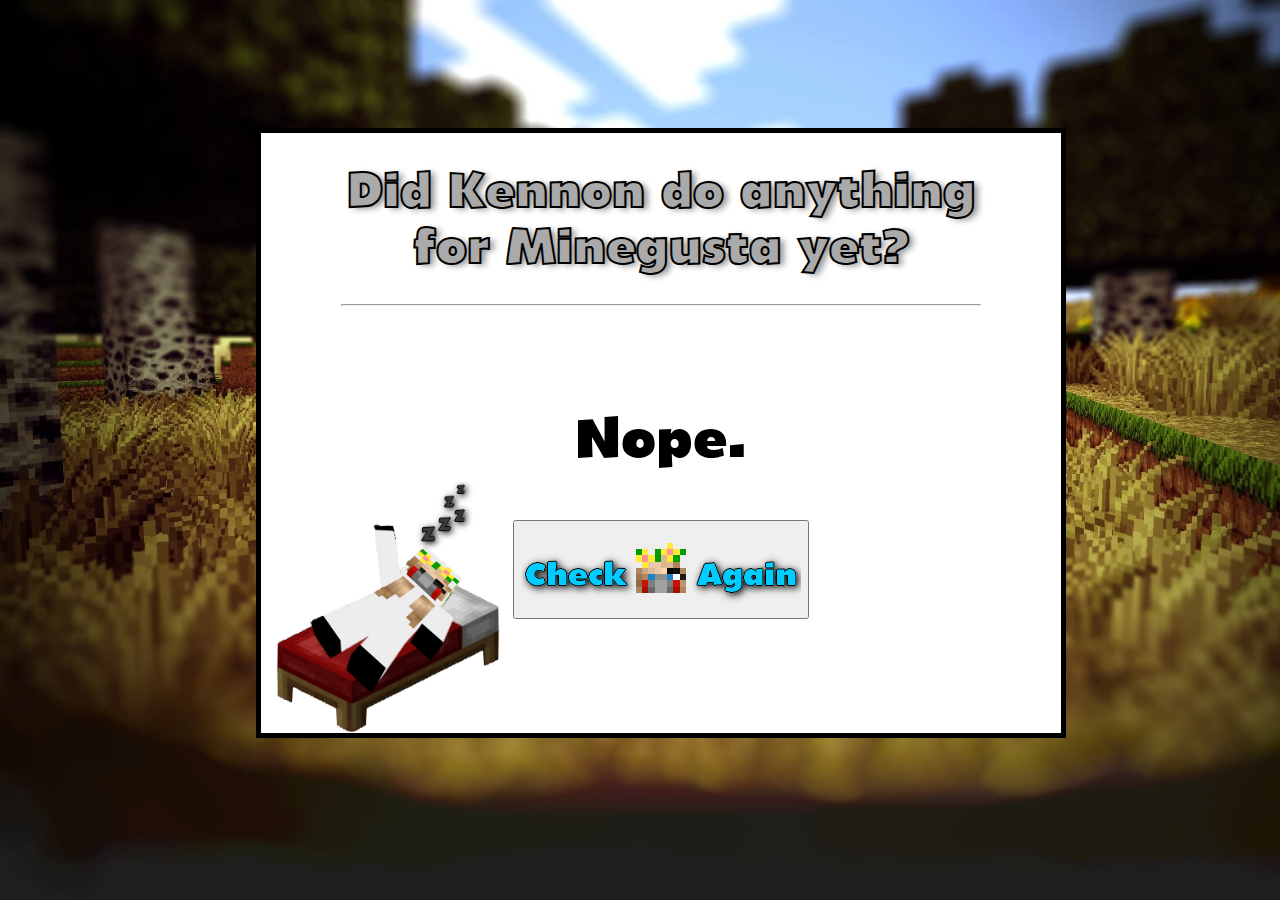
<file: index.html>
<!doctype html>
<html>

<head>

<meta charset="utf-8">
<title>Kennon Is Useless!</title>
<link rel="stylesheet" href="css/style.css" type="text/css" /> 
<link rel="shortcut icon" href="img/icons/logo.ico">
	<style type="text/css">
			html, body {
				margin: 0;
				padding: 0;
				height: 100%;
				width: 100%;
			}
			#confetti{
				position: absolute;
				left: 0;
				top: 0;
				height: 100%;
				z-index: -2;
				width: 100%;
			}
		</style>
</head>
<body>



<div class="container">
	<div class="title">
	<h1>
	Did Kennon do anything for Minegusta yet?
	</h1>
	<hr>
	
	<p id="thetext">
		Nope.
	</p>
	
	<button id="thebutton">
		<span class='text'><img src="img/button.png"/></span>
	</button>
	
	<div class="container-image">
		<img src="img/Kennonsleep.png"/>
	</div>
	
	<script type="text/javascript">
		var text = document.getElementById("thetext");
		var texts = ["Nope.", "Still not.", "Maybe now?", "Yes! She di- lol jk.", "Maybe if you keep refreshing?", "I don't think it'll happen...", "Noooope.", "Still nothing.", "Keep trying.", "Take a guess."];
		text.innerHTML = "Nope.";
		var index = -1;
		
		var stored = window.localStorage.getItem("index");
		
		
		if(stored != null)
		{
			index = JSON.parse(stored);
		}
		
		if(index == 3)
		{
			doConfetti();
		}
		if(index == -1)
		{
			text.innerHTML = texts[0];
		}
		else{
			text.innerHTML = texts[index];
		}
		
				
		var button = document.getElementById("thebutton");
		
		button.onclick = function() { 
			index++;
			text.innerHTML = texts[index];
			var indexString = JSON.stringify(index);
			localStorage.setItem("index", indexString);
			
			if(index == 3)
			{
				window.location.reload();
			}
			if(index == 4)
			{	
				window.location.reload();
			}

			if(index > 8)
			{
				index = -1;
			}
		}
		
		function doConfetti()
		{
				var retina = window.devicePixelRatio,

				// Math shorthands
				PI = Math.PI,
				sqrt = Math.sqrt,
				round = Math.round,
				random = Math.random,
				cos = Math.cos,
				sin = Math.sin,

				// Local WindowAnimationTiming interface
				rAF = window.requestAnimationFrame,
				cAF = window.cancelAnimationFrame || window.cancelRequestAnimationFrame;

				// Local WindowAnimationTiming interface polyfill
				(function (w) {
				/**
				* Fallback implementation.
				*/
				var prev = new Date().getTime();
				function fallback(fn) {
				var curr = _now();
				var ms = Math.max(0, 16 - (curr - prev));
				var req = setTimeout(fn, ms);
				prev = curr;
				return req;
				}

				/**
				* Cancel.
				*/
				var cancel = w.cancelAnimationFrame
				|| w.webkitCancelAnimationFrame
				|| w.clearTimeout;

				rAF = w.requestAnimationFrame
				|| w.webkitRequestAnimationFrame
				|| fallback;

				cAF = function(id){
				cancel.call(w, id);
				};
				}(window));

				document.addEventListener("DOMContentLoaded", function() {
				var speed = 50,
				duration = (1.0 / speed),
				confettiRibbonCount = 11,
				ribbonPaperCount = 30,
				ribbonPaperDist = 8.0,
				ribbonPaperThick = 8.0,
				confettiPaperCount = 95,
				DEG_TO_RAD = PI / 180,
				RAD_TO_DEG = 180 / PI,
				colors = [
				["#df0049", "#660671"],
				["#00e857", "#005291"],
				["#2bebbc", "#05798a"],
				["#ffd200", "#b06c00"]
				];

				function Vector2(_x, _y) {
				this.x = _x, this.y = _y;
				this.Length = function() {
				return sqrt(this.SqrLength());
				}
				this.SqrLength = function() {
				return this.x * this.x + this.y * this.y;
				}
				this.Add = function(_vec) {
				this.x += _vec.x;
				this.y += _vec.y;
				}
				this.Sub = function(_vec) {
				this.x -= _vec.x;
				this.y -= _vec.y;
				}
				this.Div = function(_f) {
				this.x /= _f;
				this.y /= _f;
				}
				this.Mul = function(_f) {
				this.x *= _f;
				this.y *= _f;
				}
				this.Normalize = function() {
				var sqrLen = this.SqrLength();
				if (sqrLen != 0) {
				var factor = 1.0 / sqrt(sqrLen);
				this.x *= factor;
				this.y *= factor;
				}
				}
				this.Normalized = function() {
				var sqrLen = this.SqrLength();
				if (sqrLen != 0) {
				var factor = 1.0 / sqrt(sqrLen);
				return new Vector2(this.x * factor, this.y * factor);
				}
				return new Vector2(0, 0);
				}
				}
				Vector2.Lerp = function(_vec0, _vec1, _t) {
				return new Vector2((_vec1.x - _vec0.x) * _t + _vec0.x, (_vec1.y - _vec0.y) * _t + _vec0.y);
				}
				Vector2.Distance = function(_vec0, _vec1) {
				return sqrt(Vector2.SqrDistance(_vec0, _vec1));
				}
				Vector2.SqrDistance = function(_vec0, _vec1) {
				var x = _vec0.x - _vec1.x;
				var y = _vec0.y - _vec1.y;
				return (x * x + y * y + z * z);
				}
				Vector2.Scale = function(_vec0, _vec1) {
				return new Vector2(_vec0.x * _vec1.x, _vec0.y * _vec1.y);
				}
				Vector2.Min = function(_vec0, _vec1) {
				return new Vector2(Math.min(_vec0.x, _vec1.x), Math.min(_vec0.y, _vec1.y));
				}
				Vector2.Max = function(_vec0, _vec1) {
				return new Vector2(Math.max(_vec0.x, _vec1.x), Math.max(_vec0.y, _vec1.y));
				}
				Vector2.ClampMagnitude = function(_vec0, _len) {
				var vecNorm = _vec0.Normalized;
				return new Vector2(vecNorm.x * _len, vecNorm.y * _len);
				}
				Vector2.Sub = function(_vec0, _vec1) {
				return new Vector2(_vec0.x - _vec1.x, _vec0.y - _vec1.y, _vec0.z - _vec1.z);
				}

				function EulerMass(_x, _y, _mass, _drag) {
				this.position = new Vector2(_x, _y);
				this.mass = _mass;
				this.drag = _drag;
				this.force = new Vector2(0, 0);
				this.velocity = new Vector2(0, 0);
				this.AddForce = function(_f) {
				this.force.Add(_f);
				}
				this.Integrate = function(_dt) {
				var acc = this.CurrentForce(this.position);
				acc.Div(this.mass);
				var posDelta = new Vector2(this.velocity.x, this.velocity.y);
				posDelta.Mul(_dt);
				this.position.Add(posDelta);
				acc.Mul(_dt);
				this.velocity.Add(acc);
				this.force = new Vector2(0, 0);
				}
				this.CurrentForce = function(_pos, _vel) {
				var totalForce = new Vector2(this.force.x, this.force.y);
				var speed = this.velocity.Length();
				var dragVel = new Vector2(this.velocity.x, this.velocity.y);
				dragVel.Mul(this.drag * this.mass * speed);
				totalForce.Sub(dragVel);
				return totalForce;
				}
				}

				function ConfettiPaper(_x, _y) {
				this.pos = new Vector2(_x, _y);
				this.rotationSpeed = (random() * 600 + 800);
				this.angle = DEG_TO_RAD * random() * 360;
				this.rotation = DEG_TO_RAD * random() * 360;
				this.cosA = 1.0;
				this.size = 5.0;
				this.oscillationSpeed = (random() * 1.5 + 0.5);
				this.xSpeed = 40.0;
				this.ySpeed = (random() * 60 + 50.0);
				this.corners = new Array();
				this.time = random();
				var ci = round(random() * (colors.length - 1));
				this.frontColor = colors[ci][0];
				this.backColor = colors[ci][1];
				for (var i = 0; i < 4; i++) {
				var dx = cos(this.angle + DEG_TO_RAD * (i * 90 + 45));
				var dy = sin(this.angle + DEG_TO_RAD * (i * 90 + 45));
				this.corners[i] = new Vector2(dx, dy);
				}
				this.Update = function(_dt) {
				this.time += _dt;
				this.rotation += this.rotationSpeed * _dt;
				this.cosA = cos(DEG_TO_RAD * this.rotation);
				this.pos.x += cos(this.time * this.oscillationSpeed) * this.xSpeed * _dt
				this.pos.y += this.ySpeed * _dt;
				if (this.pos.y > ConfettiPaper.bounds.y) {
				this.pos.x = random() * ConfettiPaper.bounds.x;
				this.pos.y = 0;
				}
				}
				this.Draw = function(_g) {
				if (this.cosA > 0) {
				_g.fillStyle = this.frontColor;
				} else {
				_g.fillStyle = this.backColor;
				}
				_g.beginPath();
				_g.moveTo((this.pos.x + this.corners[0].x * this.size) * retina, (this.pos.y + this.corners[0].y * this.size * this.cosA) * retina);
				for (var i = 1; i < 4; i++) {
				_g.lineTo((this.pos.x + this.corners[i].x * this.size) * retina, (this.pos.y + this.corners[i].y * this.size * this.cosA) * retina);
				}
				_g.closePath();
				_g.fill();
				}
				}
				ConfettiPaper.bounds = new Vector2(0, 0);

				function ConfettiRibbon(_x, _y, _count, _dist, _thickness, _angle, _mass, _drag) {
				this.particleDist = _dist;
				this.particleCount = _count;
				this.particleMass = _mass;
				this.particleDrag = _drag;
				this.particles = new Array();
				var ci = round(random() * (colors.length - 1));
				this.frontColor = colors[ci][0];
				this.backColor = colors[ci][1];
				this.xOff = (cos(DEG_TO_RAD * _angle) * _thickness);
				this.yOff = (sin(DEG_TO_RAD * _angle) * _thickness);
				this.position = new Vector2(_x, _y);
				this.prevPosition = new Vector2(_x, _y);
				this.velocityInherit = (random() * 2 + 4);
				this.time = random() * 100;
				this.oscillationSpeed = (random() * 2 + 2);
				this.oscillationDistance = (random() * 40 + 40);
				this.ySpeed = (random() * 40 + 80);
				for (var i = 0; i < this.particleCount; i++) {
				this.particles[i] = new EulerMass(_x, _y - i * this.particleDist, this.particleMass, this.particleDrag);
				}
				this.Update = function(_dt) {
				var i = 0;
				this.time += _dt * this.oscillationSpeed;
				this.position.y += this.ySpeed * _dt;
				this.position.x += cos(this.time) * this.oscillationDistance * _dt;
				this.particles[0].position = this.position;
				var dX = this.prevPosition.x - this.position.x;
				var dY = this.prevPosition.y - this.position.y;
				var delta = sqrt(dX * dX + dY * dY);
				this.prevPosition = new Vector2(this.position.x, this.position.y);
				for (i = 1; i < this.particleCount; i++) {
				var dirP = Vector2.Sub(this.particles[i - 1].position, this.particles[i].position);
				dirP.Normalize();
				dirP.Mul((delta / _dt) * this.velocityInherit);
				this.particles[i].AddForce(dirP);
				}
				for (i = 1; i < this.particleCount; i++) {
				this.particles[i].Integrate(_dt);
				}
				for (i = 1; i < this.particleCount; i++) {
				var rp2 = new Vector2(this.particles[i].position.x, this.particles[i].position.y);
				rp2.Sub(this.particles[i - 1].position);
				rp2.Normalize();
				rp2.Mul(this.particleDist);
				rp2.Add(this.particles[i - 1].position);
				this.particles[i].position = rp2;
				}
				if (this.position.y > ConfettiRibbon.bounds.y + this.particleDist * this.particleCount) {
				this.Reset();
				}
				}
				this.Reset = function() {
				this.position.y = -random() * ConfettiRibbon.bounds.y;
				this.position.x = random() * ConfettiRibbon.bounds.x;
				this.prevPosition = new Vector2(this.position.x, this.position.y);
				this.velocityInherit = random() * 2 + 4;
				this.time = random() * 100;
				this.oscillationSpeed = random() * 2.0 + 1.5;
				this.oscillationDistance = (random() * 40 + 40);
				this.ySpeed = random() * 40 + 80;
				var ci = round(random() * (colors.length - 1));
				this.frontColor = colors[ci][0];
				this.backColor = colors[ci][1];
				this.particles = new Array();
				for (var i = 0; i < this.particleCount; i++) {
				this.particles[i] = new EulerMass(this.position.x, this.position.y - i * this.particleDist, this.particleMass, this.particleDrag);
				}
				}
				this.Draw = function(_g) {
				for (var i = 0; i < this.particleCount - 1; i++) {
				var p0 = new Vector2(this.particles[i].position.x + this.xOff, this.particles[i].position.y + this.yOff);
				var p1 = new Vector2(this.particles[i + 1].position.x + this.xOff, this.particles[i + 1].position.y + this.yOff);
				if (this.Side(this.particles[i].position.x, this.particles[i].position.y, this.particles[i + 1].position.x, this.particles[i + 1].position.y, p1.x, p1.y) < 0) {
					_g.fillStyle = this.frontColor;
					_g.strokeStyle = this.frontColor;
				} else {
					_g.fillStyle = this.backColor;
					_g.strokeStyle = this.backColor;
				}
				if (i == 0) {
					_g.beginPath();
					_g.moveTo(this.particles[i].position.x * retina, this.particles[i].position.y * retina);
					_g.lineTo(this.particles[i + 1].position.x * retina, this.particles[i + 1].position.y * retina);
					_g.lineTo(((this.particles[i + 1].position.x + p1.x) * 0.5) * retina, ((this.particles[i + 1].position.y + p1.y) * 0.5) * retina);
					_g.closePath();
					_g.stroke();
					_g.fill();
					_g.beginPath();
					_g.moveTo(p1.x * retina, p1.y * retina);
					_g.lineTo(p0.x * retina, p0.y * retina);
					_g.lineTo(((this.particles[i + 1].position.x + p1.x) * 0.5) * retina, ((this.particles[i + 1].position.y + p1.y) * 0.5) * retina);
					_g.closePath();
					_g.stroke();
					_g.fill();
				} else if (i == this.particleCount - 2) {
					_g.beginPath();
					_g.moveTo(this.particles[i].position.x * retina, this.particles[i].position.y * retina);
					_g.lineTo(this.particles[i + 1].position.x * retina, this.particles[i + 1].position.y * retina);
					_g.lineTo(((this.particles[i].position.x + p0.x) * 0.5) * retina, ((this.particles[i].position.y + p0.y) * 0.5) * retina);
					_g.closePath();
					_g.stroke();
					_g.fill();
					_g.beginPath();
					_g.moveTo(p1.x * retina, p1.y * retina);
					_g.lineTo(p0.x * retina, p0.y * retina);
					_g.lineTo(((this.particles[i].position.x + p0.x) * 0.5) * retina, ((this.particles[i].position.y + p0.y) * 0.5) * retina);
					_g.closePath();
					_g.stroke();
					_g.fill();
				} else {
					_g.beginPath();
					_g.moveTo(this.particles[i].position.x * retina, this.particles[i].position.y * retina);
					_g.lineTo(this.particles[i + 1].position.x * retina, this.particles[i + 1].position.y * retina);
					_g.lineTo(p1.x * retina, p1.y * retina);
					_g.lineTo(p0.x * retina, p0.y * retina);
					_g.closePath();
					_g.stroke();
					_g.fill();
				}
				}
				}
				this.Side = function(x1, y1, x2, y2, x3, y3) {
				return ((x1 - x2) * (y3 - y2) - (y1 - y2) * (x3 - x2));
				}
				}
				ConfettiRibbon.bounds = new Vector2(0, 0);
				confetti = {};
				confetti.Context = function(id) {
				var i = 0;
				var canvas = document.getElementById(id);
				var canvasParent = canvas.parentNode;
				var canvasWidth = canvasParent.offsetWidth;
				var canvasHeight = canvasParent.offsetHeight;
				canvas.width = canvasWidth * retina;
				canvas.height = canvasHeight * retina;
				var context = canvas.getContext('2d');
				var interval = null;
				var confettiRibbons = new Array();
				ConfettiRibbon.bounds = new Vector2(canvasWidth, canvasHeight);
				for (i = 0; i < confettiRibbonCount; i++) {
				confettiRibbons[i] = new ConfettiRibbon(random() * canvasWidth, -random() * canvasHeight * 2, ribbonPaperCount, ribbonPaperDist, ribbonPaperThick, 45, 1, 0.05);
				}
				var confettiPapers = new Array();
				ConfettiPaper.bounds = new Vector2(canvasWidth, canvasHeight);
				for (i = 0; i < confettiPaperCount; i++) {
				confettiPapers[i] = new ConfettiPaper(random() * canvasWidth, random() * canvasHeight);
				}
				this.resize = function() {
				canvasWidth = canvasParent.offsetWidth;
				canvasHeight = canvasParent.offsetHeight;
				canvas.width = canvasWidth * retina;
				canvas.height = canvasHeight * retina;
				ConfettiPaper.bounds = new Vector2(canvasWidth, canvasHeight);
				ConfettiRibbon.bounds = new Vector2(canvasWidth, canvasHeight);
				}
				this.start = function() {
				this.stop()
				var context = this;
				this.update();
				}
				this.stop = function() {
				cAF(this.interval);
				}
				this.update = function() {
				var i = 0;
				context.clearRect(0, 0, canvas.width, canvas.height);
				for (i = 0; i < confettiPaperCount; i++) {
				confettiPapers[i].Update(duration);
				confettiPapers[i].Draw(context);
				}
				for (i = 0; i < confettiRibbonCount; i++) {
				confettiRibbons[i].Update(duration);
				confettiRibbons[i].Draw(context);
				}
				this.interval = rAF(function() {
				confetti.update();
				});
				}
				}
				var confetti = new confetti.Context('confetti');
				confetti.start();
				window.addEventListener('resize', function(event){
				confetti.resize();
				});
				});
	
		}
		
		
	</script>

</div>

</div>

		<canvas id="confetti" width="1" height="1"></canvas>
</body>

</html>
</file>
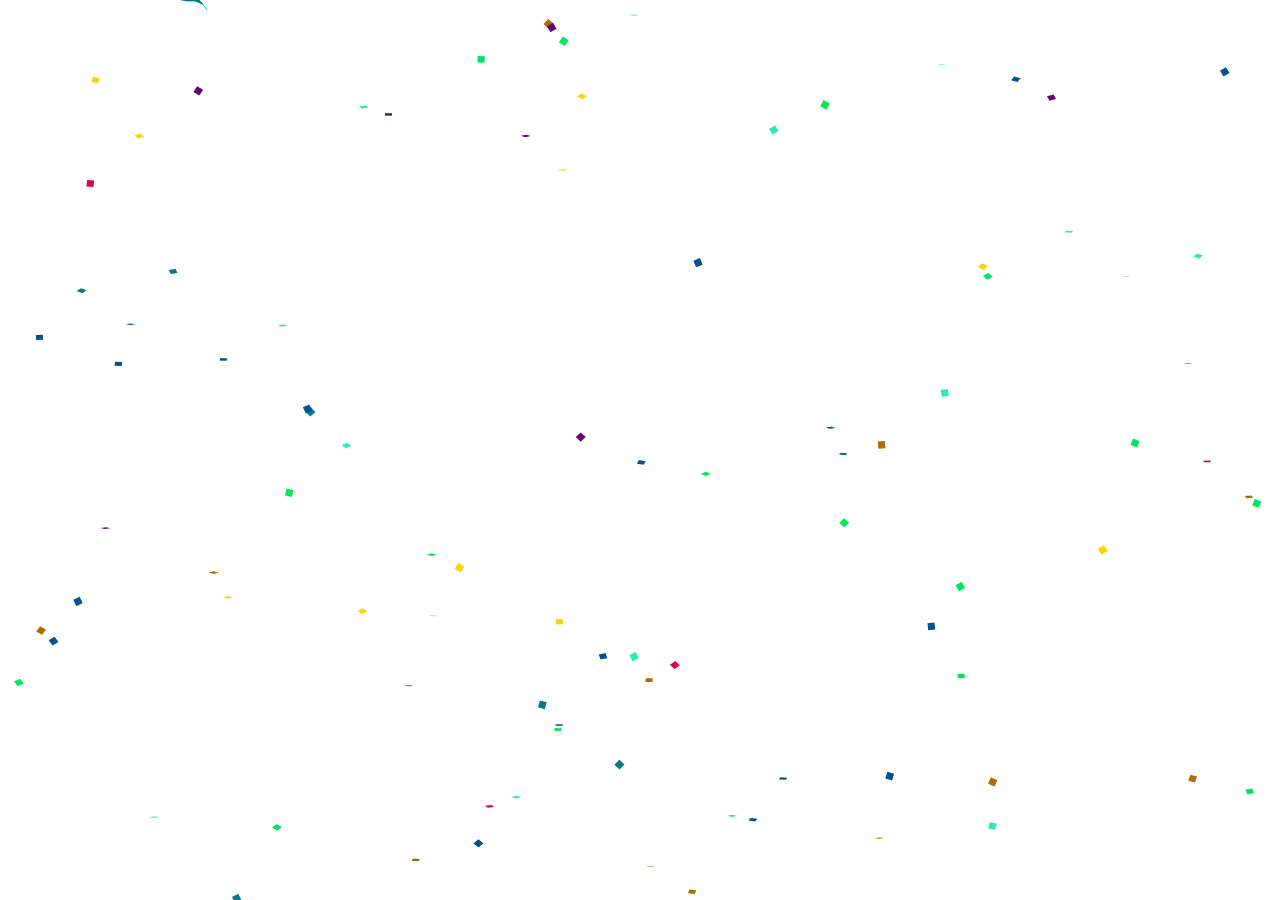
<file: img/confetti.html>
<!DOCTYPE HTML>
<HTML>

	<head>
		<style type="text/css">
			html, body {
				margin: 0;
				padding: 0;
				height: 100%;
				width: 100%;
			}
			#confetti{
				position: absolute;
				left: 0;
				top: 0;
				height: 100%;
				width: 100%;
			}
		</style>
	</head>

	<body>
		<canvas id="confetti" width="1" height="1"></canvas>

		<script type="text/javascript">
			var retina = window.devicePixelRatio,

				// Math shorthands
				PI = Math.PI,
				sqrt = Math.sqrt,
				round = Math.round,
				random = Math.random,
				cos = Math.cos,
				sin = Math.sin,

				// Local WindowAnimationTiming interface
				rAF = window.requestAnimationFrame,
				cAF = window.cancelAnimationFrame || window.cancelRequestAnimationFrame;

			// Local WindowAnimationTiming interface polyfill
			(function (w) {
				/**
				* Fallback implementation.
				*/
				var prev = new Date().getTime();
				function fallback(fn) {
					var curr = _now();
					var ms = Math.max(0, 16 - (curr - prev));
					var req = setTimeout(fn, ms);
					prev = curr;
					return req;
				}

				/**
				* Cancel.
				*/
				var cancel = w.cancelAnimationFrame
					|| w.webkitCancelAnimationFrame
					|| w.clearTimeout;

				rAF = w.requestAnimationFrame
					|| w.webkitRequestAnimationFrame
					|| fallback;

				cAF = function(id){
					cancel.call(w, id);
				};
			}(window));

			document.addEventListener("DOMContentLoaded", function() {
				var speed = 50,
					duration = (1.0 / speed),
					confettiRibbonCount = 11,
					ribbonPaperCount = 30,
					ribbonPaperDist = 8.0,
					ribbonPaperThick = 8.0,
					confettiPaperCount = 95,
					DEG_TO_RAD = PI / 180,
					RAD_TO_DEG = 180 / PI,
					colors = [
						["#df0049", "#660671"],
						["#00e857", "#005291"],
						["#2bebbc", "#05798a"],
						["#ffd200", "#b06c00"]
					];

				function Vector2(_x, _y) {
					this.x = _x, this.y = _y;
					this.Length = function() {
						return sqrt(this.SqrLength());
					}
					this.SqrLength = function() {
						return this.x * this.x + this.y * this.y;
					}
					this.Add = function(_vec) {
						this.x += _vec.x;
						this.y += _vec.y;
					}
					this.Sub = function(_vec) {
						this.x -= _vec.x;
						this.y -= _vec.y;
					}
					this.Div = function(_f) {
						this.x /= _f;
						this.y /= _f;
					}
					this.Mul = function(_f) {
						this.x *= _f;
						this.y *= _f;
					}
					this.Normalize = function() {
						var sqrLen = this.SqrLength();
						if (sqrLen != 0) {
							var factor = 1.0 / sqrt(sqrLen);
							this.x *= factor;
							this.y *= factor;
						}
					}
					this.Normalized = function() {
						var sqrLen = this.SqrLength();
						if (sqrLen != 0) {
							var factor = 1.0 / sqrt(sqrLen);
							return new Vector2(this.x * factor, this.y * factor);
						}
						return new Vector2(0, 0);
					}
				}
				Vector2.Lerp = function(_vec0, _vec1, _t) {
					return new Vector2((_vec1.x - _vec0.x) * _t + _vec0.x, (_vec1.y - _vec0.y) * _t + _vec0.y);
				}
				Vector2.Distance = function(_vec0, _vec1) {
					return sqrt(Vector2.SqrDistance(_vec0, _vec1));
				}
				Vector2.SqrDistance = function(_vec0, _vec1) {
					var x = _vec0.x - _vec1.x;
					var y = _vec0.y - _vec1.y;
					return (x * x + y * y + z * z);
				}
				Vector2.Scale = function(_vec0, _vec1) {
					return new Vector2(_vec0.x * _vec1.x, _vec0.y * _vec1.y);
				}
				Vector2.Min = function(_vec0, _vec1) {
					return new Vector2(Math.min(_vec0.x, _vec1.x), Math.min(_vec0.y, _vec1.y));
				}
				Vector2.Max = function(_vec0, _vec1) {
					return new Vector2(Math.max(_vec0.x, _vec1.x), Math.max(_vec0.y, _vec1.y));
				}
				Vector2.ClampMagnitude = function(_vec0, _len) {
					var vecNorm = _vec0.Normalized;
					return new Vector2(vecNorm.x * _len, vecNorm.y * _len);
				}
				Vector2.Sub = function(_vec0, _vec1) {
					return new Vector2(_vec0.x - _vec1.x, _vec0.y - _vec1.y, _vec0.z - _vec1.z);
				}

				function EulerMass(_x, _y, _mass, _drag) {
					this.position = new Vector2(_x, _y);
					this.mass = _mass;
					this.drag = _drag;
					this.force = new Vector2(0, 0);
					this.velocity = new Vector2(0, 0);
					this.AddForce = function(_f) {
						this.force.Add(_f);
					}
					this.Integrate = function(_dt) {
						var acc = this.CurrentForce(this.position);
						acc.Div(this.mass);
						var posDelta = new Vector2(this.velocity.x, this.velocity.y);
						posDelta.Mul(_dt);
						this.position.Add(posDelta);
						acc.Mul(_dt);
						this.velocity.Add(acc);
						this.force = new Vector2(0, 0);
					}
					this.CurrentForce = function(_pos, _vel) {
						var totalForce = new Vector2(this.force.x, this.force.y);
						var speed = this.velocity.Length();
						var dragVel = new Vector2(this.velocity.x, this.velocity.y);
						dragVel.Mul(this.drag * this.mass * speed);
						totalForce.Sub(dragVel);
						return totalForce;
					}
				}

				function ConfettiPaper(_x, _y) {
					this.pos = new Vector2(_x, _y);
					this.rotationSpeed = (random() * 600 + 800);
					this.angle = DEG_TO_RAD * random() * 360;
					this.rotation = DEG_TO_RAD * random() * 360;
					this.cosA = 1.0;
					this.size = 5.0;
					this.oscillationSpeed = (random() * 1.5 + 0.5);
					this.xSpeed = 40.0;
					this.ySpeed = (random() * 60 + 50.0);
					this.corners = new Array();
					this.time = random();
					var ci = round(random() * (colors.length - 1));
					this.frontColor = colors[ci][0];
					this.backColor = colors[ci][1];
					for (var i = 0; i < 4; i++) {
						var dx = cos(this.angle + DEG_TO_RAD * (i * 90 + 45));
						var dy = sin(this.angle + DEG_TO_RAD * (i * 90 + 45));
						this.corners[i] = new Vector2(dx, dy);
					}
					this.Update = function(_dt) {
						this.time += _dt;
						this.rotation += this.rotationSpeed * _dt;
						this.cosA = cos(DEG_TO_RAD * this.rotation);
						this.pos.x += cos(this.time * this.oscillationSpeed) * this.xSpeed * _dt
						this.pos.y += this.ySpeed * _dt;
						if (this.pos.y > ConfettiPaper.bounds.y) {
							this.pos.x = random() * ConfettiPaper.bounds.x;
							this.pos.y = 0;
						}
					}
					this.Draw = function(_g) {
						if (this.cosA > 0) {
							_g.fillStyle = this.frontColor;
						} else {
							_g.fillStyle = this.backColor;
						}
						_g.beginPath();
						_g.moveTo((this.pos.x + this.corners[0].x * this.size) * retina, (this.pos.y + this.corners[0].y * this.size * this.cosA) * retina);
						for (var i = 1; i < 4; i++) {
							_g.lineTo((this.pos.x + this.corners[i].x * this.size) * retina, (this.pos.y + this.corners[i].y * this.size * this.cosA) * retina);
						}
						_g.closePath();
						_g.fill();
					}
				}
				ConfettiPaper.bounds = new Vector2(0, 0);

				function ConfettiRibbon(_x, _y, _count, _dist, _thickness, _angle, _mass, _drag) {
					this.particleDist = _dist;
					this.particleCount = _count;
					this.particleMass = _mass;
					this.particleDrag = _drag;
					this.particles = new Array();
					var ci = round(random() * (colors.length - 1));
					this.frontColor = colors[ci][0];
					this.backColor = colors[ci][1];
					this.xOff = (cos(DEG_TO_RAD * _angle) * _thickness);
					this.yOff = (sin(DEG_TO_RAD * _angle) * _thickness);
					this.position = new Vector2(_x, _y);
					this.prevPosition = new Vector2(_x, _y);
					this.velocityInherit = (random() * 2 + 4);
					this.time = random() * 100;
					this.oscillationSpeed = (random() * 2 + 2);
					this.oscillationDistance = (random() * 40 + 40);
					this.ySpeed = (random() * 40 + 80);
					for (var i = 0; i < this.particleCount; i++) {
						this.particles[i] = new EulerMass(_x, _y - i * this.particleDist, this.particleMass, this.particleDrag);
					}
					this.Update = function(_dt) {
						var i = 0;
						this.time += _dt * this.oscillationSpeed;
						this.position.y += this.ySpeed * _dt;
						this.position.x += cos(this.time) * this.oscillationDistance * _dt;
						this.particles[0].position = this.position;
						var dX = this.prevPosition.x - this.position.x;
						var dY = this.prevPosition.y - this.position.y;
						var delta = sqrt(dX * dX + dY * dY);
						this.prevPosition = new Vector2(this.position.x, this.position.y);
						for (i = 1; i < this.particleCount; i++) {
							var dirP = Vector2.Sub(this.particles[i - 1].position, this.particles[i].position);
							dirP.Normalize();
							dirP.Mul((delta / _dt) * this.velocityInherit);
							this.particles[i].AddForce(dirP);
						}
						for (i = 1; i < this.particleCount; i++) {
							this.particles[i].Integrate(_dt);
						}
						for (i = 1; i < this.particleCount; i++) {
							var rp2 = new Vector2(this.particles[i].position.x, this.particles[i].position.y);
							rp2.Sub(this.particles[i - 1].position);
							rp2.Normalize();
							rp2.Mul(this.particleDist);
							rp2.Add(this.particles[i - 1].position);
							this.particles[i].position = rp2;
						}
						if (this.position.y > ConfettiRibbon.bounds.y + this.particleDist * this.particleCount) {
							this.Reset();
						}
					}
					this.Reset = function() {
						this.position.y = -random() * ConfettiRibbon.bounds.y;
						this.position.x = random() * ConfettiRibbon.bounds.x;
						this.prevPosition = new Vector2(this.position.x, this.position.y);
						this.velocityInherit = random() * 2 + 4;
						this.time = random() * 100;
						this.oscillationSpeed = random() * 2.0 + 1.5;
						this.oscillationDistance = (random() * 40 + 40);
						this.ySpeed = random() * 40 + 80;
						var ci = round(random() * (colors.length - 1));
						this.frontColor = colors[ci][0];
						this.backColor = colors[ci][1];
						this.particles = new Array();
						for (var i = 0; i < this.particleCount; i++) {
							this.particles[i] = new EulerMass(this.position.x, this.position.y - i * this.particleDist, this.particleMass, this.particleDrag);
						}
					}
					this.Draw = function(_g) {
						for (var i = 0; i < this.particleCount - 1; i++) {
							var p0 = new Vector2(this.particles[i].position.x + this.xOff, this.particles[i].position.y + this.yOff);
							var p1 = new Vector2(this.particles[i + 1].position.x + this.xOff, this.particles[i + 1].position.y + this.yOff);
							if (this.Side(this.particles[i].position.x, this.particles[i].position.y, this.particles[i + 1].position.x, this.particles[i + 1].position.y, p1.x, p1.y) < 0) {
								_g.fillStyle = this.frontColor;
								_g.strokeStyle = this.frontColor;
							} else {
								_g.fillStyle = this.backColor;
								_g.strokeStyle = this.backColor;
							}
							if (i == 0) {
								_g.beginPath();
								_g.moveTo(this.particles[i].position.x * retina, this.particles[i].position.y * retina);
								_g.lineTo(this.particles[i + 1].position.x * retina, this.particles[i + 1].position.y * retina);
								_g.lineTo(((this.particles[i + 1].position.x + p1.x) * 0.5) * retina, ((this.particles[i + 1].position.y + p1.y) * 0.5) * retina);
								_g.closePath();
								_g.stroke();
								_g.fill();
								_g.beginPath();
								_g.moveTo(p1.x * retina, p1.y * retina);
								_g.lineTo(p0.x * retina, p0.y * retina);
								_g.lineTo(((this.particles[i + 1].position.x + p1.x) * 0.5) * retina, ((this.particles[i + 1].position.y + p1.y) * 0.5) * retina);
								_g.closePath();
								_g.stroke();
								_g.fill();
							} else if (i == this.particleCount - 2) {
								_g.beginPath();
								_g.moveTo(this.particles[i].position.x * retina, this.particles[i].position.y * retina);
								_g.lineTo(this.particles[i + 1].position.x * retina, this.particles[i + 1].position.y * retina);
								_g.lineTo(((this.particles[i].position.x + p0.x) * 0.5) * retina, ((this.particles[i].position.y + p0.y) * 0.5) * retina);
								_g.closePath();
								_g.stroke();
								_g.fill();
								_g.beginPath();
								_g.moveTo(p1.x * retina, p1.y * retina);
								_g.lineTo(p0.x * retina, p0.y * retina);
								_g.lineTo(((this.particles[i].position.x + p0.x) * 0.5) * retina, ((this.particles[i].position.y + p0.y) * 0.5) * retina);
								_g.closePath();
								_g.stroke();
								_g.fill();
							} else {
								_g.beginPath();
								_g.moveTo(this.particles[i].position.x * retina, this.particles[i].position.y * retina);
								_g.lineTo(this.particles[i + 1].position.x * retina, this.particles[i + 1].position.y * retina);
								_g.lineTo(p1.x * retina, p1.y * retina);
								_g.lineTo(p0.x * retina, p0.y * retina);
								_g.closePath();
								_g.stroke();
								_g.fill();
							}
						}
					}
					this.Side = function(x1, y1, x2, y2, x3, y3) {
						return ((x1 - x2) * (y3 - y2) - (y1 - y2) * (x3 - x2));
					}
				}
				ConfettiRibbon.bounds = new Vector2(0, 0);
				confetti = {};
				confetti.Context = function(id) {
					var i = 0;
					var canvas = document.getElementById(id);
					var canvasParent = canvas.parentNode;
					var canvasWidth = canvasParent.offsetWidth;
					var canvasHeight = canvasParent.offsetHeight;
					canvas.width = canvasWidth * retina;
					canvas.height = canvasHeight * retina;
					var context = canvas.getContext('2d');
					var interval = null;
					var confettiRibbons = new Array();
					ConfettiRibbon.bounds = new Vector2(canvasWidth, canvasHeight);
					for (i = 0; i < confettiRibbonCount; i++) {
						confettiRibbons[i] = new ConfettiRibbon(random() * canvasWidth, -random() * canvasHeight * 2, ribbonPaperCount, ribbonPaperDist, ribbonPaperThick, 45, 1, 0.05);
					}
					var confettiPapers = new Array();
					ConfettiPaper.bounds = new Vector2(canvasWidth, canvasHeight);
					for (i = 0; i < confettiPaperCount; i++) {
						confettiPapers[i] = new ConfettiPaper(random() * canvasWidth, random() * canvasHeight);
					}
					this.resize = function() {
						canvasWidth = canvasParent.offsetWidth;
						canvasHeight = canvasParent.offsetHeight;
						canvas.width = canvasWidth * retina;
						canvas.height = canvasHeight * retina;
						ConfettiPaper.bounds = new Vector2(canvasWidth, canvasHeight);
						ConfettiRibbon.bounds = new Vector2(canvasWidth, canvasHeight);
					}
					this.start = function() {
						this.stop()
						var context = this;
						this.update();
					}
					this.stop = function() {
						cAF(this.interval);
					}
					this.update = function() {
						var i = 0;
						context.clearRect(0, 0, canvas.width, canvas.height);
						for (i = 0; i < confettiPaperCount; i++) {
							confettiPapers[i].Update(duration);
							confettiPapers[i].Draw(context);
						}
						for (i = 0; i < confettiRibbonCount; i++) {
							confettiRibbons[i].Update(duration);
							confettiRibbons[i].Draw(context);
						}
						this.interval = rAF(function() {
							confetti.update();
						});
					}
				}
				var confetti = new confetti.Context('confetti');
				confetti.start();
				window.addEventListener('resize', function(event){
					confetti.resize();
				});
			});
		</script>
	</body>
</html>
</file>
<file: css/style.css>
.container {
	width: 60%;
	height: 65%;
	background-color: white;
	margin-left: 20%;
	margin-right: 20%;
	position: absolute;
	margin-top: 10%;
	border-style: solid;
	border-width: 5px;
	border-color: black;
	min-width: 800px;
	min-height: 600px;
	text-align: center;
}

.container canvas {
	z-index: -1;
}

.title {
	width: 80%;
	margin-left: 10%;
	margin-right: 10%;
}

.title h1 {
	font-family: 'walibi';
	text-align: center;
	color: rgba(170,170,170,1);
	font-size: 44px;
	-webkit-text-fill-color: rgba(170,170,170,1); /* Will override color (regardless of order) */
	-webkit-text-stroke-width: 2px;
	-webkit-text-stroke-color: black;
	text-shadow: 5px 2px 6px rgba(150, 150, 150, 1);
}

.container p {
	color: black;
	text-align: center;
	margin-top: 100px;
	font-size: 50px;
	font-family: 'walibi';	
}

.container-image {
	
}

.container-image img {
	position: absolute;
	left: 0px;
	bottom: 0px;
	z-index: 0;
	width: 28%;
	margin-left: 15px;
	height: auto;
}

.buttonimage {
	background-image: url("../img/logo.png");

}

.container button {
	z-index: 2;
}


@font-face {
	font-family: 'Open-Sans';
	src: url("fonts/OpenSans.ttf");
}

@font-face {
	font-family: 'walibi';
	src: url("fonts/walibi.ttf");
}

body {
	background-color: rgba(30, 30, 30,100);
	background-image: url("../img/background.jpg");
	background-size: cover;
	background-repeat: no-repeat;
	margin: 0;
}
</file>
